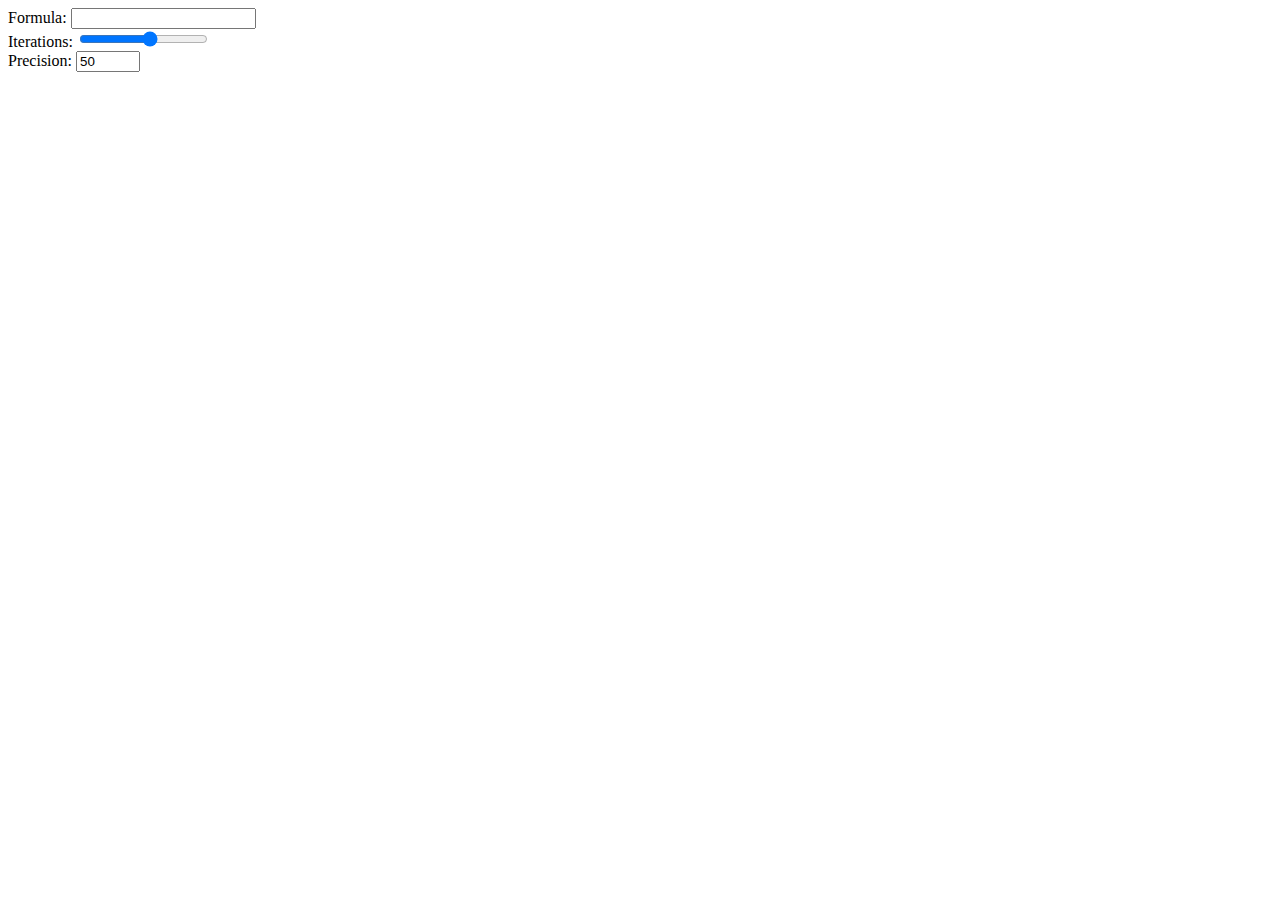
<file: complete.html>
<!DOCTYPE html>
<html>
<head>
  <meta charset="utf-8">
  <title>Advanced form</title>
</head>
<body>
  <form>
    Formula: <datalist id="op">
      <option value="sin">
        <option value="cos">
          <option value="tan">
            <option value="cot">
    </datalist>
    <input name="formula" list="op"><br />
    Iterations: <input name="iterations" type="range" min="1" max="10" step="1" /><br />
    Precision: <input name="precision" type="number" min="1" max="100" value="50"><br />
  </form>
</body>
</html>
</file>
